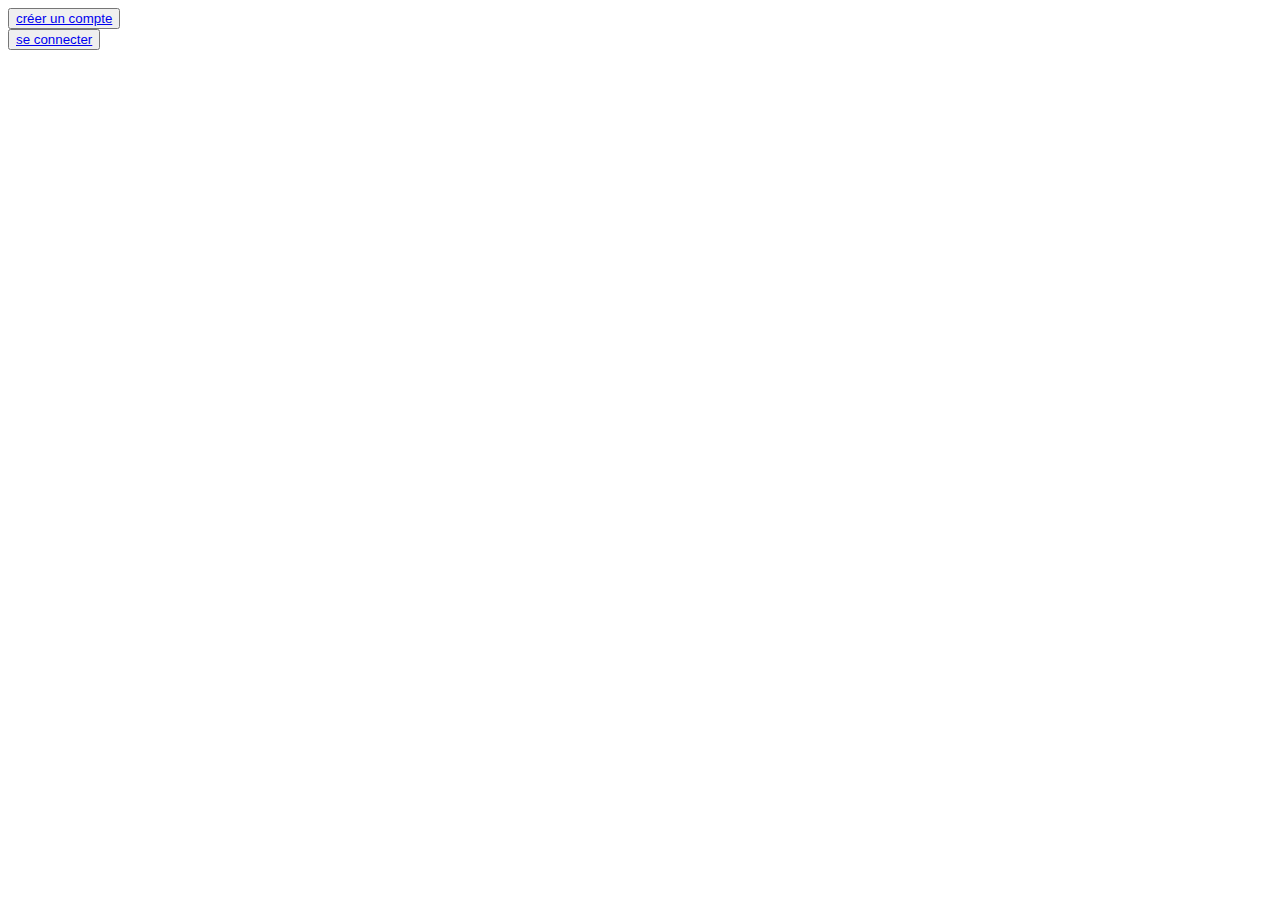
<file: home/index.html>
<html>
<meta charset="utf-8"/>
	<body>
		<button ><a href="../user/creation.php">créer un compte</a></button><br />
		<button ><a href="../user/login_one.php">se connecter</a></button><br />
	</body>
</html>
</file>
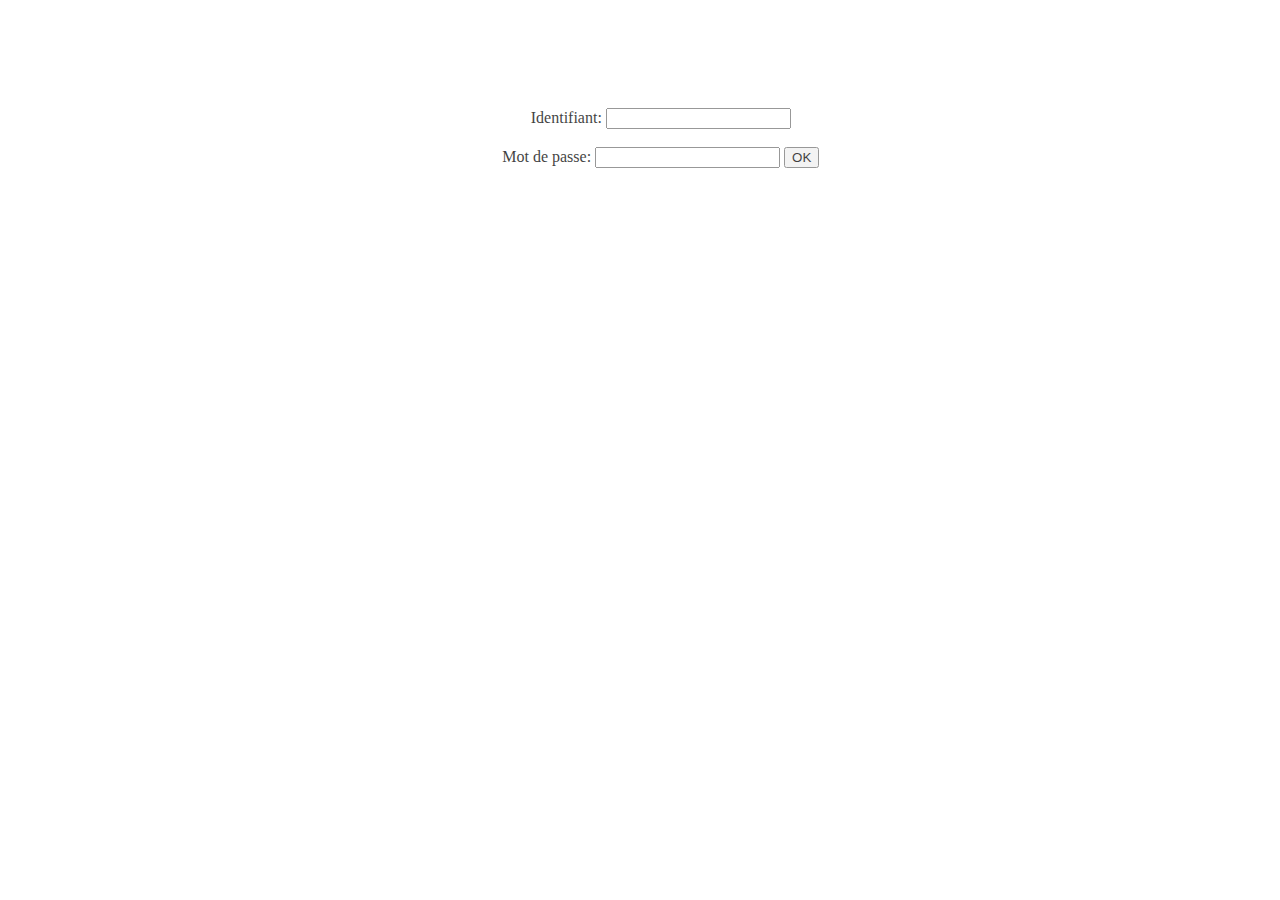
<file: user/create.html>
<HTML>
		<HEAD>
			<style>
			h1 {
				color:white;
				position: absolute;
				left: 33%;
			}
			h3 {
				color:white;
				position: absolute;
				left: 41%;
				top: 5%;
			}
			form {
				background-color: white;
				opacity: 0.75;
				position: sticky;
				top: 10%;
				left: 36%;
				height: 100px;
				width: 400px;
				text-align:center;
			}
			</style>
			<h1><u>Welcome to this Wonderful Website !</u></h1><br/>
			<h3>Create your Wonderful account !</h3>
		</HEAD>
		<BODY>
			<form action="create.php" method="post">
				<br/>Identifiant: <input type="text" name="login" value="" /></a>
			<br/><br/>
			Mot de passe: <input type="password" name="passwd" value="" />
			<input type="submit" value="OK" name="submit">
			</form>
		</BODY>
</HTML>
</file>
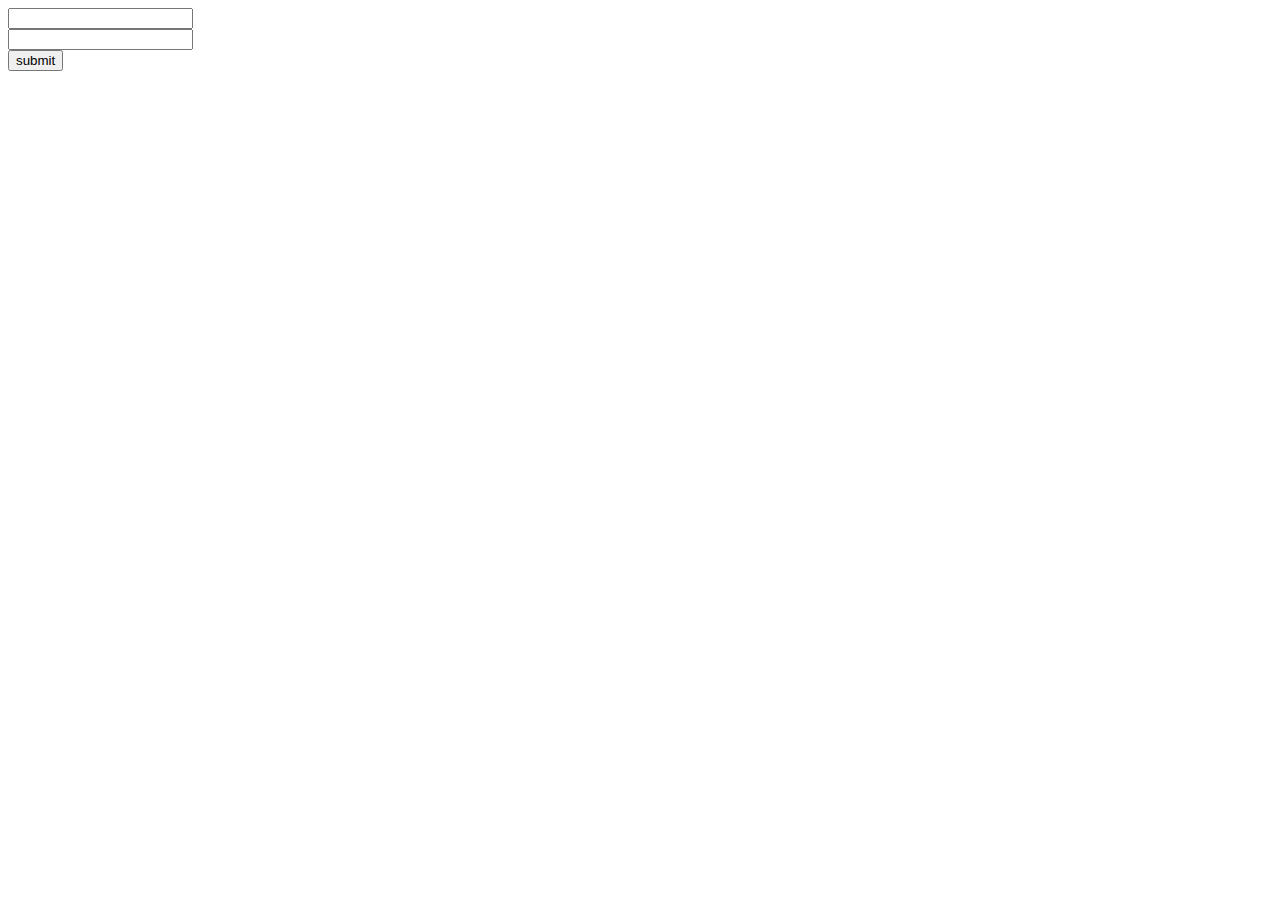
<file: user/login.html>
<html>
	<body>
		<form method="post" action="login.php">
			<input type="text" name="login" value="" /><br />
			<input type="password" name="passwd" value="" /><br />
			<button type="submit" name="submit" value="OK">submit</button>
		</form>
	</body>
</html>
</file>
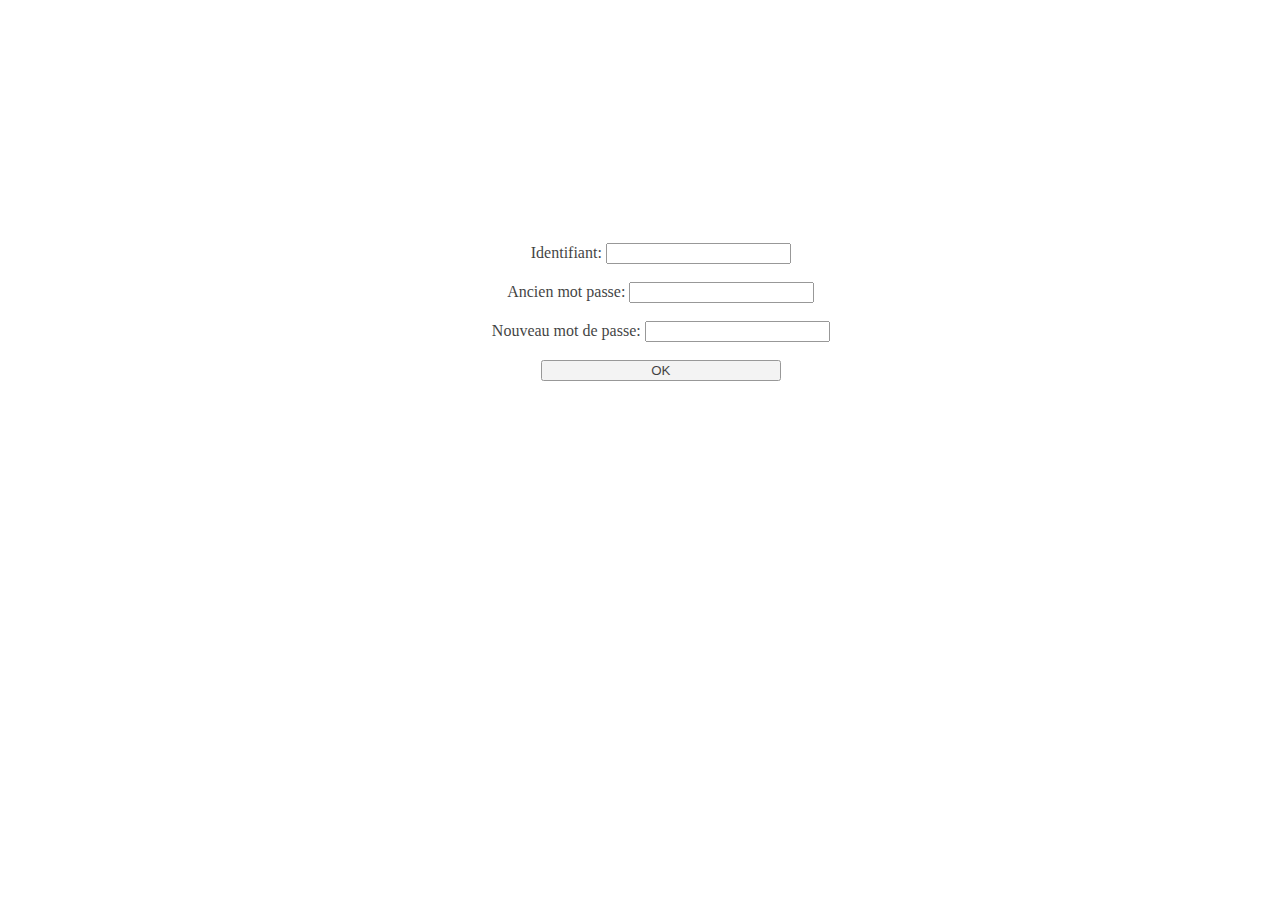
<file: user/modif.html>
<HTML>
	<div style="background-image:url(https://s-media-cache-ak0.pinimg.com/originals/b4/38/7e/b4387e76af44184fae29eb57dc426f91.jpg); background-repeat:repeat; width:100%; height:100%">
		<HEAD>
			<style>
			h1 {
				color:white;
                flex: auto;
				position: absolute;
				top: 10%;
				left: 33%;
			}
			h3 {
                flex: auto;
				color:white;
				position: absolute;
				left: 38%;
				top: 17%;
			}
			form {
                flex: auto;
				background-color: white;
				opacity: 0.75;
				position: sticky;
				top: 25%;
				left: 36%;
				height: 155px;
				width: 400px;
				text-align:center;
			}
			.s {
				width: 60%;
				text-align: center;
			}
			</style>
			<h1><u>You want to change your password ? :O</u></h1><br/>
			<h3>Change your Beerful password here :)</h3>
		</HEAD>
		<BODY>
			<form action="modif.php" method="post">
				<br/>Identifiant: <input type="text" name="login" value="" /></a>
			<br/><br/>
			Ancien mot passe: <input type="password" name="oldpwd" value="" />
			<br/><br/>
			Nouveau mot de passe: <input type="password" name="newpwd" value="">
			<br/><br/><input class="s" type="submit" value="OK" name="submit">
			</form>
		</BODY>
</HTML>
</file>
